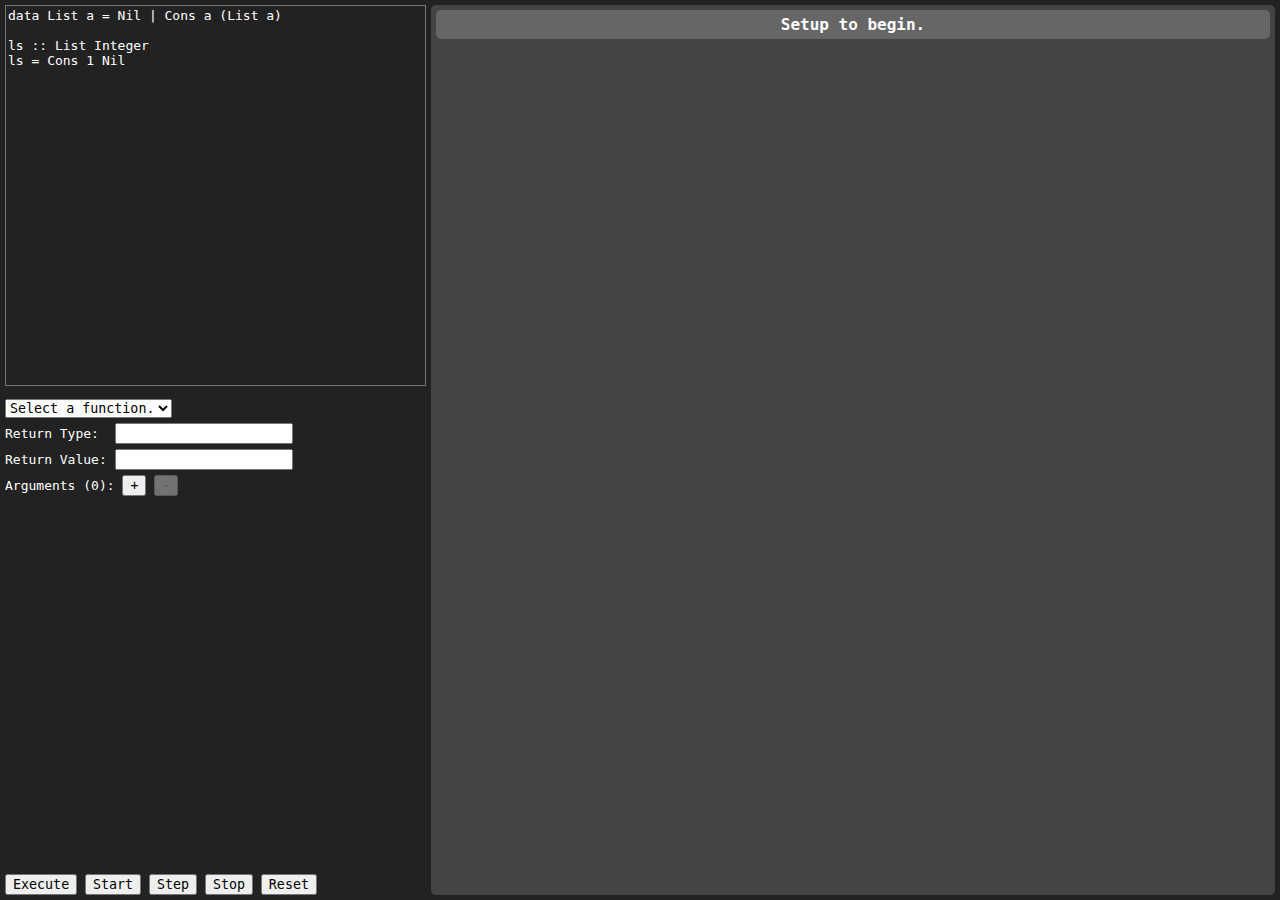
<file: _old/index.html>
<!DOCTYPE html>

<html>

    <head>
        <link rel="stylesheet" href="style.css">

        <script src="scripts/ui/arguments.js" defer></script>
        <script src="scripts/ui/execution.js" defer></script>
        <script src="scripts/ui/graph.js" defer></script>
        <script src="scripts/ui/highlighting.js" defer></script>
        <script src="scripts/ui/ui.js" defer></script>

        <script src = "scripts/FunctionReference.js" defer></script>
        
        <script src = "scripts/lexer/Token.js" defer></script>
        <script src = "scripts/lexer/LexerInput.js" defer></script>
        <script src = "scripts/lexer/Lexer.js" defer></script>

        <script src = "scripts/lexer/characters.js" defer></script>
        <script src = "scripts/lexer/identifiers.js" defer></script>
        <script src = "scripts/lexer/types.js" defer></script>
        <script src = "scripts/lexer/whitespace.js" defer></script>
        <script src = "scripts/lexer/literals.js" defer></script>
        <script src = "scripts/lexer/base.js" defer></script>

        <script src = "scripts/parser/Program.js" defer></script>
        <script src = "scripts/parser/parse.js" defer></script>
        <script src = "scripts/parser/decls.js" defer></script>
        <script src = "scripts/parser/types.js" defer></script>
        <script src = "scripts/parser/pattern.js" defer></script>
        <script src = "scripts/parser/implementation.js" defer></script>
        <script src = "scripts/parser/customType.js" defer></script>

        <script src = "scripts/interpreter/Thunk.js" defer></script>
        <script src = "scripts/interpreter/Type.js" defer></script>
        <script src = "scripts/interpreter/Pattern.js" defer></script>
        <script src = "scripts/interpreter/Arguments.js" defer></script>
        <script src = "scripts/interpreter/Prelude.js" defer></script>

        <script src = "scripts/main.js" defer></script>
    </head>

    <body id="body">
        <div id="input-container">
            <div>
                <div id="backdrop">
                    <div class="highlight-sync" id="highlights">
                    </div>
                </div>
                <textarea class="highlight-sync" id="code-input" rows=25 cols=50>
data List a = Nil | Cons a (List a)

ls :: List Integer
ls = Cons 1 Nil</textarea>
            </div>
            <div id="scrollable-container">
                <div id="error-container"></div>
                <select id="function-selector">
                    <option>Select a function.</option>
                </select>
                <div>
                    <span class="title literal-span">Return Type: </span>
                    <input id="return-type">
                </div>
                <div>
                    <span class="title">Return Value:</span>
                    <input id="return-value">
                </div>
                <div>
                    <span class="title" id="argument-title">
                        Arguments (<span id="argument-count">0</span><span id="required-argument-count"></span>):
                    </span>
                    <button id="add-argument" onclick="addArgument()">+</button>
                    <button id="remove-argument" onclick="removeArgument()" disabled>-</button>
                </div>
                <div id="argument-container"></div>
            </div>
            <div id="controls">
                <button onclick="execute()">Execute</button>
                <button onclick="start()">Start</button>
                <button onclick="step()">Step</button>
                <button onclick="stop()">Stop</button>
                <button onclick="reset()">Reset</button>
            </div>
        </div>
        <div class="container-row" id="cr">
            <div class="container-column" id="cc0">
            </div>
        </div>
    </body>

</html>
</file>
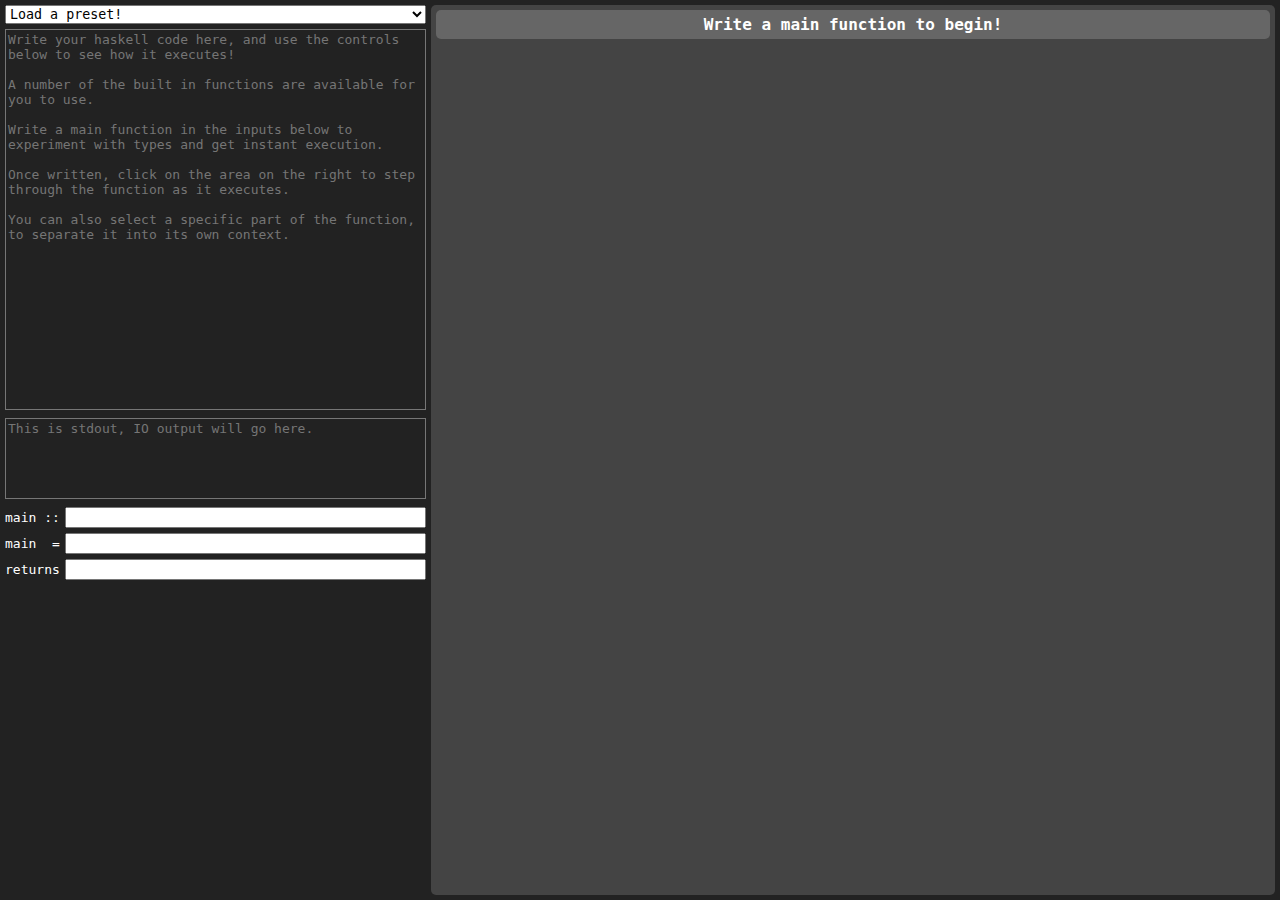
<file: source/index.html>
<!DOCTYPE html>

<html>

    <head>
        <title>Haskell Visualiser</title>

        <link rel="stylesheet" href="style.css">

        <script src = "scripts/ui/execution.js" defer></script>
        <script src = "scripts/ui/graph.js" defer></script>
        <script src = "scripts/ui/highlighting.js" defer></script>
        <script src = "scripts/ui/main.js" defer></script>
        <script src = "scripts/ui/ui.js" defer></script>
        <script src = "scripts/ui/presets.js" defer></script>
        
        <script src = "scripts/lexer/FunctionReference.js" defer></script>
        <script src = "scripts/lexer/Token.js" defer></script>
        <script src = "scripts/lexer/LexerInput.js" defer></script>
        <script src = "scripts/lexer/Lexer.js" defer></script>
        <script src = "scripts/lexer/characters.js" defer></script>
        <script src = "scripts/lexer/identifiers.js" defer></script>
        <script src = "scripts/lexer/types.js" defer></script>
        <script src = "scripts/lexer/whitespace.js" defer></script>
        <script src = "scripts/lexer/literals.js" defer></script>
        <script src = "scripts/lexer/base.js" defer></script>

        <script src = "scripts/parser/parser.js" defer></script>

        <script src="scripts/interpreter/Program.js" defer></script>
        <script src="scripts/interpreter/types.js" defer></script>
        <script src="scripts/interpreter/thunk.js" defer></script>
        <script src="scripts/interpreter/pattern.js" defer></script>
        <script src="scripts/interpreter/arguments.js" defer></script>

        <script src="scripts/interpreter/Prelude/prelude.js" defer></script>
        <script src="scripts/interpreter/Prelude/num.js" defer></script>
        <script src="scripts/interpreter/Prelude/prelude2.js" defer></script>
        <script src="scripts/interpreter/Prelude/control.monad.js" defer></script>
        <script src="scripts/interpreter/Prelude/data.list.js" defer></script>
        <script src="scripts/interpreter/Prelude/io.js" defer></script>
        <script src="scripts/interpreter/Prelude/data.maybe.js" defer></script>
    </head>
    
    <body id="body">
        <div id="input-container">
            <select id="presets">
            </select>
            <div>
                <div id="backdrop">
                    <div class="highlight-sync" id="highlights">
                    </div>
                </div>
                <textarea class="highlight-sync" id="code-input" rows=25 cols=50 placeholder="Write your haskell code here, and use the controls below to see how it executes!&#10;&#10;A number of the built in functions are available for you to use.&#10;&#10;Write a main function in the inputs below to experiment with types and get instant execution.&#10;&#10;Once written, click on the area on the right to step through the function as it executes.&#10;&#10;You can also select a specific part of the function, to separate it into its own context."></textarea>
            </div>
            <div>
                <textarea id="stdout" rows=5 cols=50 placeholder="This is stdout, IO output will go here."></textarea>
            </div>
            <div id="scrollable-container">
                <div class="sc-row">
                    <span class="title">main ::</span>
                    <input id="main-type">
                </div>
                <div class="sc-row">
                    <span class="title literal-span">main  =</span>
                    <input id="main-input">
                </div>
                <div class="sc-row">
                    <span class="title literal-span">returns</span>
                    <input id="return-value">
                </div>
                <div id="error-container"></div>
            </div>
        </div>
        <div class="container-row" id="cr">
            <div class="container-column" id="cc0">
            </div>
        </div>
    </body>

</html>
</file>
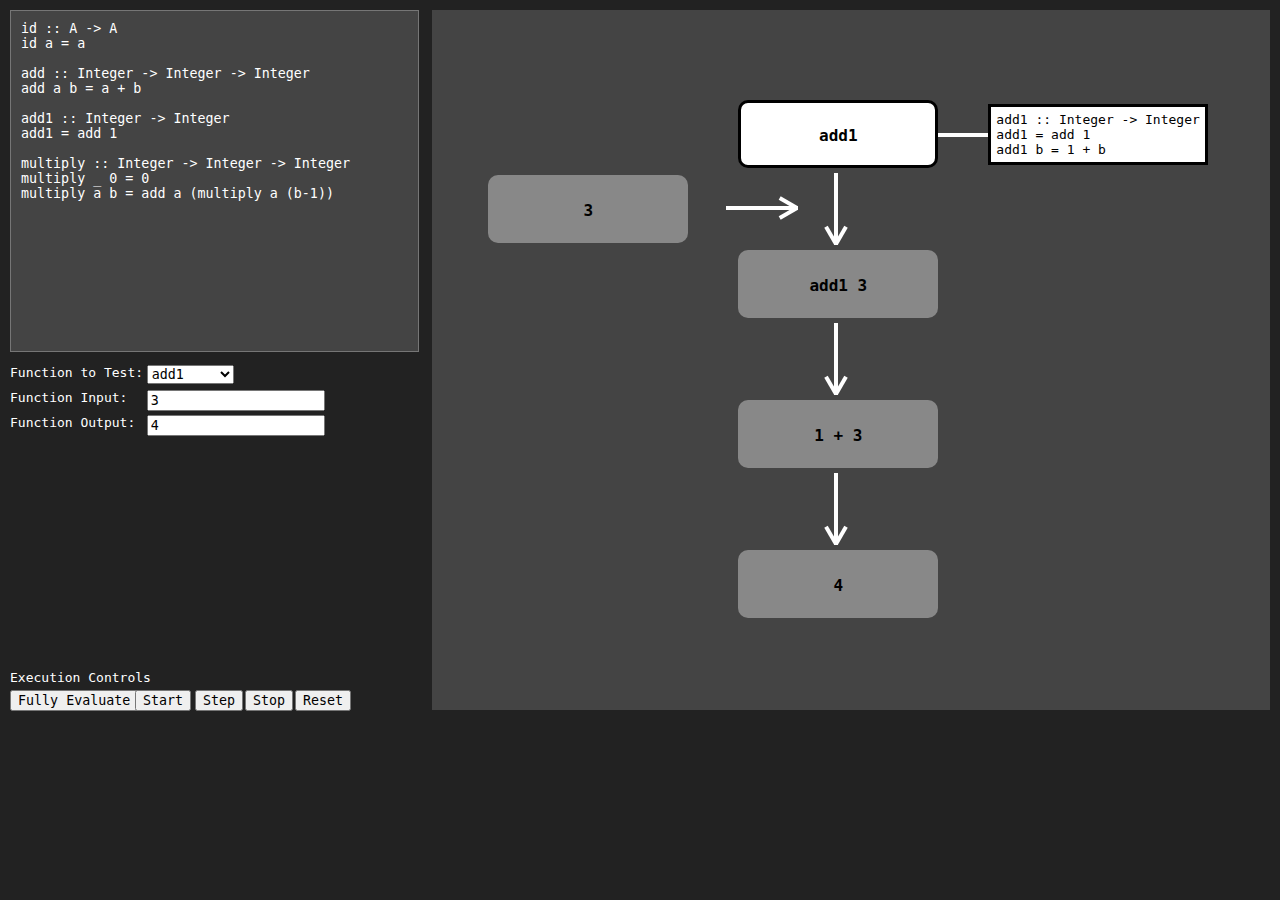
<file: proposal/mockups/mockup-1.html>
<!DOCTYPE html>

<html>

    <head>
        <link rel="stylesheet" href="style-1.css">

        <script src="main-1.js" defer></script>
    </head>

    <body>
        <textarea id="code-input" resize="false">
id :: A -> A
id a = a
       
add :: Integer -> Integer -> Integer
add a b = a + b
            
add1 :: Integer -> Integer
add1 = add 1

multiply :: Integer -> Integer -> Integer
multiply _ 0 = 0
multiply a b = add a (multiply a (b-1))
</textarea>

        <div id="function-label">Function to Test:</div>
        <select id="function-select">
            <option>add1</opttion>
            <option>id</option>
            <option>add</option>
            <option>add1</option>
            <option>multiply</option>
        </select>

        <div id = "input-label">Function Input:</div>
        <input id = "input-input" value="3">

        <div id = "output-label">Function Output:</div>
        <input id = "output-input" value="4">

        <div id = "controls-label">Execution Controls</div>
        <button id="evaluate">Fully Evaluate</button>
        <button id="step">Step</button>
        <button id="start">Start</button>
        <button id="stop">Stop</button>
        <button id="reset">Reset</button>

        <canvas id = "code-display"></canvas>

        <div class="function-box focus" id="add1-display">add1</div>
        <div class="function-box" id="add13-display">add1 3</div>
        <div class="function-box" id="plus13-display">1 + 3</div>
        <div class="function-box" id="val4-display">4</div>
    
        <div class="function-box" id="val3-display">3</div>

        <div id="info-box">
            add1 :: Integer -> Integer<br>
            add1 = add 1<br>
            add1 b = 1 + b
        </div>

    </body>

</html>
</file>
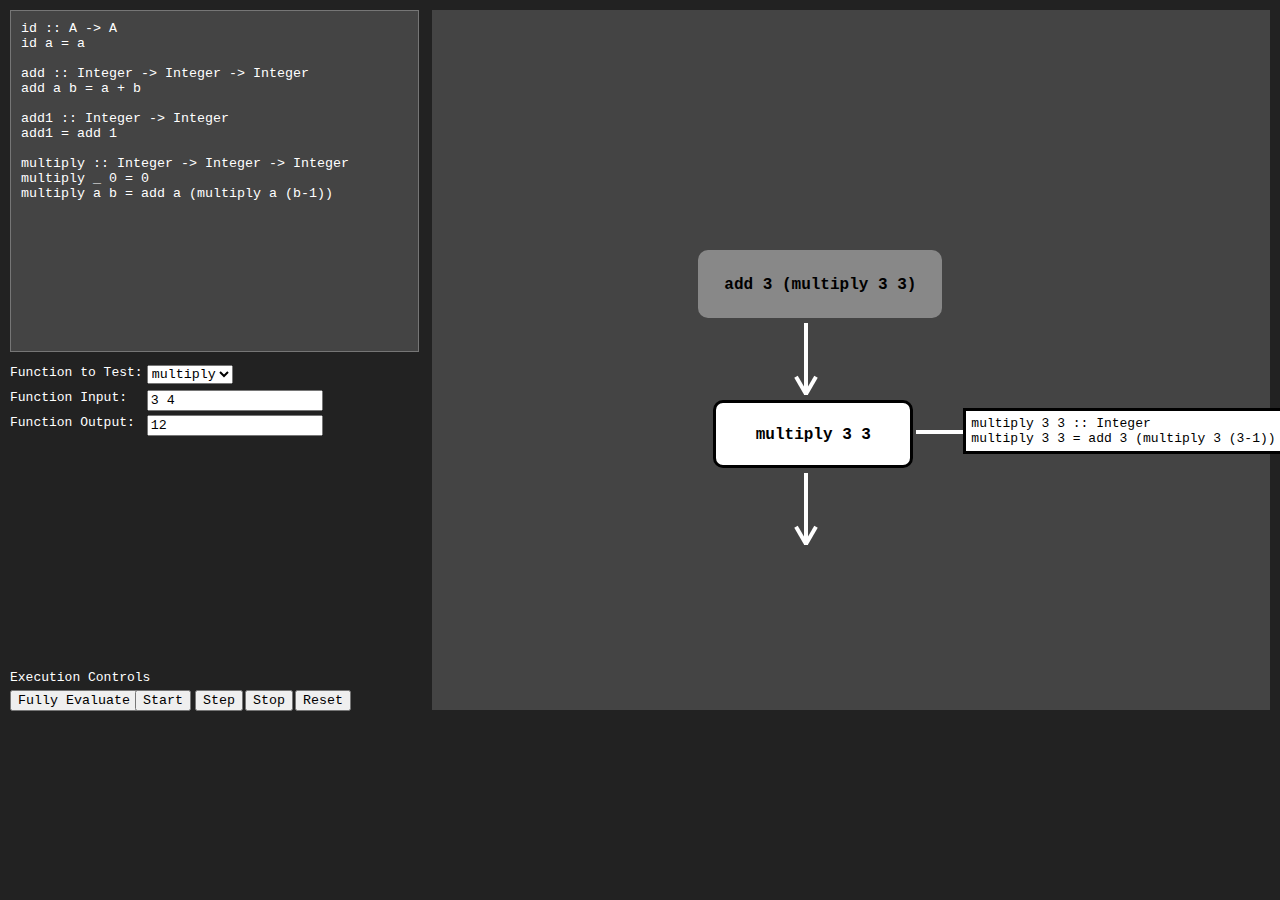
<file: proposal/mockups/mockup-2.html>
<!DOCTYPE html>

<html>

    <head>
        <link rel="stylesheet" href="style-2.css">

        <script src="main-2.js" defer></script>
    </head>

    <body>
        <textarea id="code-input" resize="false">
id :: A -> A
id a = a
       
add :: Integer -> Integer -> Integer
add a b = a + b
            
add1 :: Integer -> Integer
add1 = add 1

multiply :: Integer -> Integer -> Integer
multiply _ 0 = 0
multiply a b = add a (multiply a (b-1))
</textarea>

        <div id="function-label">Function to Test:</div>
        <select id="function-select">
            <option>multiply</opttion>
            <option>id</option>
            <option>add</option>
            <option>add1</option>
            <option>multiply</option>
        </select>

        <div id = "input-label">Function Input:</div>
        <input id = "input-input" value="3 4">

        <div id = "output-label">Function Output:</div>
        <input id = "output-input" value="12">

        <div id = "controls-label">Execution Controls</div>
        <button id="evaluate">Fully Evaluate</button>
        <button id="step">Step</button>
        <button id="start">Start</button>
        <button id="stop">Stop</button>
        <button id="reset">Reset</button>

        <canvas id = "code-display"></canvas>

        <div class="function-box" id="add13-display">add 3 (multiply 3 3)</div>
        <div class="function-box focus" id="plus13-display">multiply 3 3</div>
       
        <div id="info-box">
            multiply 3 3 :: Integer<br>
            multiply 3 3 = add 3 (multiply 3 (3-1))
        </div>
    </body>

</html>
</file>
<file: _old/style.css>
* {
    font-family: monospace;
}
.literal-span {
    white-space: pre;
}
.title {
    color: white;
}

#body {
    display: flex;
    flex-flow: row nowrap;
    justify-content: flex-start;
    align-items: stretch;
    gap: 5px;

    margin: 5px;
    width: calc(100vw - 10px);
    height: calc(100vh - 10px);

    background-color: #222;
}

#input-container {
    display: flex;
    flex-flow: column nowrap;
    justify-content: flex-start;
    align-items: flex-start;
    gap: 5px;
}

#code-input {
    margin: 0;          /* Firefox fix */
    border-radius: 0;   /* iOS fix */

    background-color: transparent;

    resize: none;
    overflow-y: scroll;

    color: white;
}
.highlight-sync {
    font-family: monospace;
    font-size: medium;
}
#highlights {
    position: absolute;
    margin: 3px -3px 3px 3px;
    overflow: hidden;
    pointer-events: none;

    color: transparent;

    white-space: pre-wrap;
    word-wrap: break-word;
}
mark {
    color: transparent;
    background-color: red;
    opacity: 0.5;
}

#scrollable-container {
    display: flex;
    flex-flow: column nowrap;
    justify-content: flex-start;
    align-self: stretch;
    overflow: hidden auto;
    flex-grow: 1;
    gap: 5px;
}

#error-container {
    align-self: stretch;
}
.error-message {
    color: white;
}

#function-selector {
    align-self: flex-start;
}

#argument-container {
    align-self: stretch;
}
#argument-title {
    color: white;
}
.argument {
    display: flex;
    flex-flow: row;
    gap: 5px;
    margin: 5px 0px;
}
.argument-input {
    flex-grow: 1;
    margin-right: 5px;
}

.container-column {
    flex-grow: 1;

    display: flex;
    flex-flow: column nowrap;
    justify-content: flex-start;
    align-items: stretch;
    gap: 5px;
}
.container-column:hover > .container-row > .container {
    background-color: #555;
} 
.container-row {
    flex-grow: 1;

    display: flex;
    flex-flow: row nowrap;
    justify-content: flex-start;
    align-items: stretch;
    gap: 5px;
}
.container {
    flex-grow: 1;

    display: flex;
    flex-flow: column nowrap;
    justify-content: flex-start;
    align-items: stretch;

    background-color: #444;
    font-family: monospace;
    color: white;
    font-size: large;
    text-align: center;

    border-radius: 5px;
    transition-duration: 100ms;
}
.container-title {
    margin: 5px;
    padding: 5px;
    background-color: #666;
    border-radius: 5px;
    font-weight: bold;
}

.application {
    border-radius: 2px;
    padding: 2px;
    margin: 0px 2px;
}
.application .application.hover,
.application.hover {
    background-color: #c7522a;
    color: black;
}
.application:has( .application.hover) {
    background-color: #e5c185;
}
.application:has(.application .application.hover) {
    background-color: #74a892;
}
.application:has(.application .application .application.hover) {
    background-color: #008585;
}

.container-column.type {
    flex-grow: 0.25;
}
.container-column:hover > .container.type {
    background-color: beige;
    color: black;
} 
.container.type {
    background-color: tan;
    color: black;
}
.container-title.type {
    background-color: sandybrown;
}

.application .application.hover.type,
.application.hover.type {
    background-color: red;
    color: black;
}
.application:has(> .application.hover.type) {
    background-color: yellow;
}
.application:has(> .application > .application.hover.type) {
    background-color: teal;
}
.application:has(> .application > .application > .application.hover.type) {
    background-color: navy;
}

.title-button {
    margin-left: 10px;
}
</file>
<file: source/style.css>
* {
    font-family: monospace;
}
.literal-span {
    white-space: pre;
}
.title {
    color: white;
}

#body {
    display: flex;
    flex-flow: row nowrap;
    justify-content: flex-start;
    align-items: stretch;
    gap: 5px;

    margin: 5px;
    width: calc(100vw - 10px);
    height: calc(100vh - 10px);

    background-color: #222;
}

#input-container {
    display: flex;
    flex-flow: column nowrap;
    justify-content: flex-start;
    align-items: stretch;
    gap: 5px;
}

#code-input, #stdout {
    margin: 0;          /* Firefox fix */
    border-radius: 0;   /* iOS fix */

    background-color: transparent;

    resize: none;
    overflow-y: scroll;

    color: white;

    font-family: monospace;
    font-size: medium;
}
.highlight-sync {
    font-family: monospace;
    font-size: medium;
}
#highlights {
    position: absolute;
    margin: 3px -3px 3px 3px;
    overflow: hidden;
    pointer-events: none;

    color: transparent;

    white-space: pre-wrap;
    word-wrap: break-word;
}
mark {
    color: transparent;
    background-color: red;
    opacity: 0.5;
}

#scrollable-container {
    display: flex;
    flex-flow: column nowrap;
    justify-content: flex-start;
    align-items: stretch;
    align-self: stretch;
    overflow: hidden auto;
    flex-grow: 1;
    gap: 5px;
}

#error-container {
    align-self: stretch;
}
.error-message {
    color: white;
}

#function-selector {
    align-self: flex-start;
}

#argument-container {
    align-self: stretch;
}
#argument-title {
    color: white;
}
.argument {
    display: flex;
    flex-flow: row;
    gap: 5px;
    margin: 5px 0px;
}
.argument-input {
    flex-grow: 1;
    margin-right: 5px;
}

.sc-row {
    display: flex;
    flex-flow: row nowrap;
    justify-content: stretch;
    align-items: center;
    gap: 5px;
}
.sc-row input {
    flex-grow: 1;
}

.container-column {
    flex-grow: 1;

    display: flex;
    flex-flow: column nowrap;
    justify-content: flex-start;
    align-items: stretch;
    gap: 5px;
}
.container-column:hover > .container-row > .container {
    background-color: #555;
} 
.container-row {
    flex-grow: 1;

    display: flex;
    flex-flow: row nowrap;
    justify-content: flex-start;
    align-items: stretch;
    gap: 5px;
}
.container {
    flex-grow: 1;

    display: flex;
    flex-flow: column nowrap;
    justify-content: flex-start;
    align-items: stretch;

    background-color: #444;
    font-family: monospace;
    color: white;
    font-size: large;
    text-align: center;
    user-select: none;

    border-radius: 5px;
    transition-duration: 100ms;
}
.container-title {
    margin: 5px;
    padding: 5px;
    background-color: #666;
    border-radius: 5px;
    font-weight: bold;
}

.application {
    border-radius: 2px;
    padding: 2px;
    margin: 0px 2px;
}
.application .application.hover,
.application.hover {
    background-color: #c7522a;
    color: black;
}
.application:has( .application.hover) {
    background-color: #e5c185;
}
.application:has(.application .application.hover) {
    background-color: #74a892;
}
.application:has(.application .application .application.hover) {
    background-color: #008585;
}

.container-column.type {
    flex-grow: 0.25;
}
.container-column:hover > .container.type {
    background-color: beige;
    color: black;
} 
.container.type {
    background-color: tan;
    color: black;
}
.container-title.type {
    background-color: sandybrown;
}

.application .application.hover.type,
.application.hover.type {
    background-color: red;
    color: black;
}
.application:has(> .application.hover.type) {
    background-color: yellow;
}
.application:has(> .application > .application.hover.type) {
    background-color: teal;
}
.application:has(> .application > .application > .application.hover.type) {
    background-color: navy;
}

.title-button {
    margin-left: 10px;
}
</file>
<file: proposal/mockups/style-1.css>
* {
    position: absolute;
    top: 0;
    left: 0;
    margin: 0;
    font-family: monospace;
    text-wrap: nowrap;
}

body {
    background-color: #222;
}

#code-input {
    top: 10px;
    left: 10px;

    width: calc(1280px / 3 - 40px);
    height: calc(720px / 2 - 40px);

    color: white;
    background-color: #444;

    resize: none;

    padding: 10px;
}

#function-label {
    top: calc(720px / 2 + 5px);
    left: 10px;

    color: white;
    text-wrap: nowrap;
}
#function-select {
    top: calc(720px / 2 + 5px);
    left: calc(1280px / 3 - 280px);
}

#input-label {
    top: calc(720px / 2 + 30px);
    left: 10px;

    color: white;
    text-wrap: nowrap;
}
#input-input {
    top: calc(720px / 2 + 30px);
    left: calc(1280px / 3 - 280px);
}

#output-label {
    top: calc(720px / 2 + 55px);
    left: 10px;

    color: white;
    text-wrap: nowrap;
}
#output-input {
    top: calc(720px / 2 + 55px);
    left: calc(1280px / 3 - 280px);
}

#controls-label {
    top: calc(720px - 50px);
    left: 10px;
    color: white;
    text-wrap: nowrap;
}

#evaluate {
    top: calc(720px - 30px);
    left: 10px;
}

#step {
    top: calc(720px - 30px);
    left: 195px;
}

#start {
    top: calc(720px - 30px);
    left: 135px;
}

#stop {
    top: calc(720px - 30px);
    left: 245px;
}

#reset {
    top: calc(720px - 30px);
    left: 295px;
}

#code-display {
    left: calc(1280px / 3 + 5px);
    top: 10px;

    width: calc(1280px / 3 * 2 - 15px);
    height: calc(720px - 20px);

    background-color: #444;
    cursor: grab;
}

.function-box {

    box-sizing: border-box;

    width: 200px;
    height: 68px;

    background-color: #888;
    border-radius: 10px;

    color: black;
    text-align: center;
    font-size: large;
    font-weight: bold;

    padding: 26px;

}

.function-box.focus {
    padding: 23px;
    background-color: #FFF;
    border: 3px solid black;
}

#add1-display {
    left: calc((2 * 1280px / 3 - 15px) - 200px/2);
    top: 100px;
}

#add13-display {
    left: calc((2 * 1280px / 3 - 15px) - 200px/2);
    top: 250px;
}

#plus13-display {
    left: calc((2 * 1280px / 3 - 15px) - 200px/2);
    top: 400px;
}

#val4-display {
    left: calc((2 * 1280px / 3 - 15px) - 200px/2);
    top: 550px;
}

#val3-display {
    left: calc((2 * 1280px / 3 - 15px) - 200px/2 - 250px);
    top: 175px;
}

#info-box {

    background-color: #FFF;
    padding: 5px;
    left: calc((2 * 1280px / 3 - 15px) - 200px/2 + 250px);
    top: 104px;
    border: 3px solid black;

}
</file>
<file: proposal/mockups/style-2.css>
* {
    position: absolute;
    top: 0;
    left: 0;
    margin: 0;
    font-family: monospace;
    text-wrap: nowrap;
}

body {
    background-color: #222;
}

#code-input {
    top: 10px;
    left: 10px;

    width: calc(1280px / 3 - 40px);
    height: calc(720px / 2 - 40px);

    color: white;
    background-color: #444;

    resize: none;

    padding: 10px;
}

#function-label {
    top: calc(720px / 2 + 5px);
    left: 10px;

    color: white;
    text-wrap: nowrap;
}
#function-select {
    top: calc(720px / 2 + 5px);
    left: calc(1280px / 3 - 280px);
}

#input-label {
    top: calc(720px / 2 + 30px);
    left: 10px;

    color: white;
    text-wrap: nowrap;
}
#input-input {
    top: calc(720px / 2 + 30px);
    left: calc(1280px / 3 - 280px);
}

#output-label {
    top: calc(720px / 2 + 55px);
    left: 10px;

    color: white;
    text-wrap: nowrap;
}
#output-input {
    top: calc(720px / 2 + 55px);
    left: calc(1280px / 3 - 280px);
}

#controls-label {
    top: calc(720px - 50px);
    left: 10px;
    color: white;
    text-wrap: nowrap;
}

#evaluate {
    top: calc(720px - 30px);
    left: 10px;
}

#step {
    top: calc(720px - 30px);
    left: 195px;
}

#start {
    top: calc(720px - 30px);
    left: 135px;
}

#stop {
    top: calc(720px - 30px);
    left: 245px;
}

#reset {
    top: calc(720px - 30px);
    left: 295px;
}

#code-display {
    left: calc(1280px / 3 + 5px);
    top: 10px;

    width: calc(1280px / 3 * 2 - 15px);
    height: calc(720px - 20px);

    background-color: #444;
    cursor: grab;
}

.function-box {

    box-sizing: border-box;

    width: 200px;
    height: 68px;

    background-color: #888;
    border-radius: 10px;

    color: black;
    text-align: center;
    font-size: large;
    font-weight: bold;

    padding: 26px;

}

.function-box.focus {
    padding: 23px;
    background-color: #FFF;
    border: 3px solid black;
}

#add1-display {
    left: calc((2 * 1280px / 3 - 15px) - 250px/2);
    top: 100px;
}

#add13-display {
    left: calc((2 * 1280px / 3 - 15px) - 280px/2);
    top: 250px;
    width: fit-content;
}

#plus13-display {
    left: calc((2 * 1280px / 3 - 15px) - 250px/2);
    top: 400px;
}

#val4-display {
    left: calc((2 * 1280px / 3 - 15px) - 250px/2);
    top: 550px;
}

#val3-display {
    left: calc((2 * 1280px / 3 - 15px) - 250px/2 - 250px);
    top: 175px;
}

#info-box {

    background-color: #FFF;
    padding: 5px;
    left: calc((2 * 1280px / 3 - 15px) - 250px/2 + 250px);
    top: 408px;
    border: 3px solid black;

}
</file>
